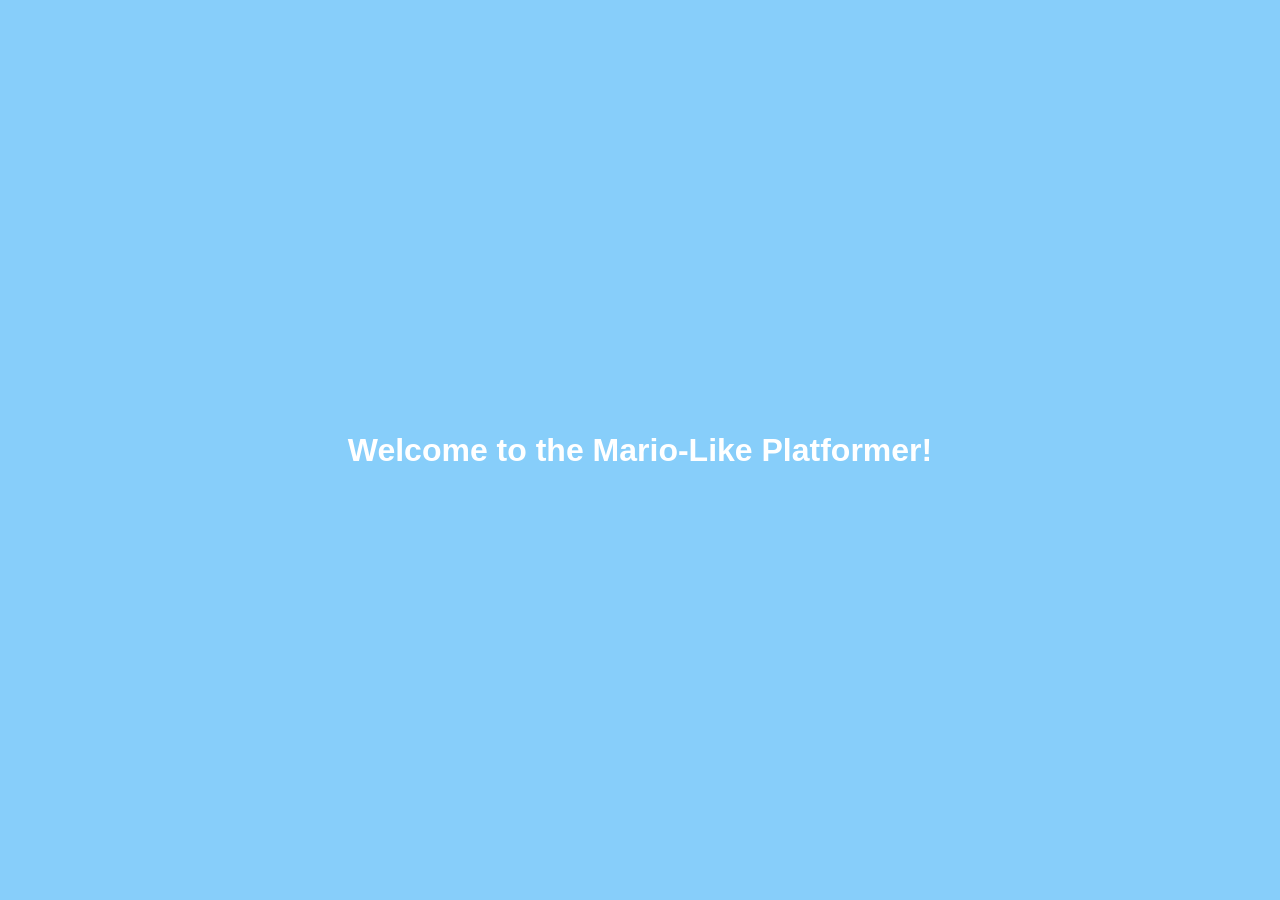
<file: mario-platformer/index.html>
<!DOCTYPE html>
<html lang="en">
<head>
    <meta charset="UTF-8">
    <meta name="viewport" content="width=device-width, initial-scale=1.0">
    <link rel="stylesheet" href="styles.css">
    <title>Mario-Like Platformer</title>
</head>
<body>
    <h1>Welcome to the Mario-Like Platformer!</h1>
    <script src="game.js"></script>
</body>
</html>
</file>
<file: mario-platformer/styles.css>
/* Reset default styles */
body {
    margin: 0;
    padding: 0;
    display: flex;
    justify-content: center;
    align-items: center;
    height: 100vh;
    background-color: #87CEFA;
}

h1 {
    color: white;
    font-family: Arial, sans-serif;
    text-align: center;
}
</file>
